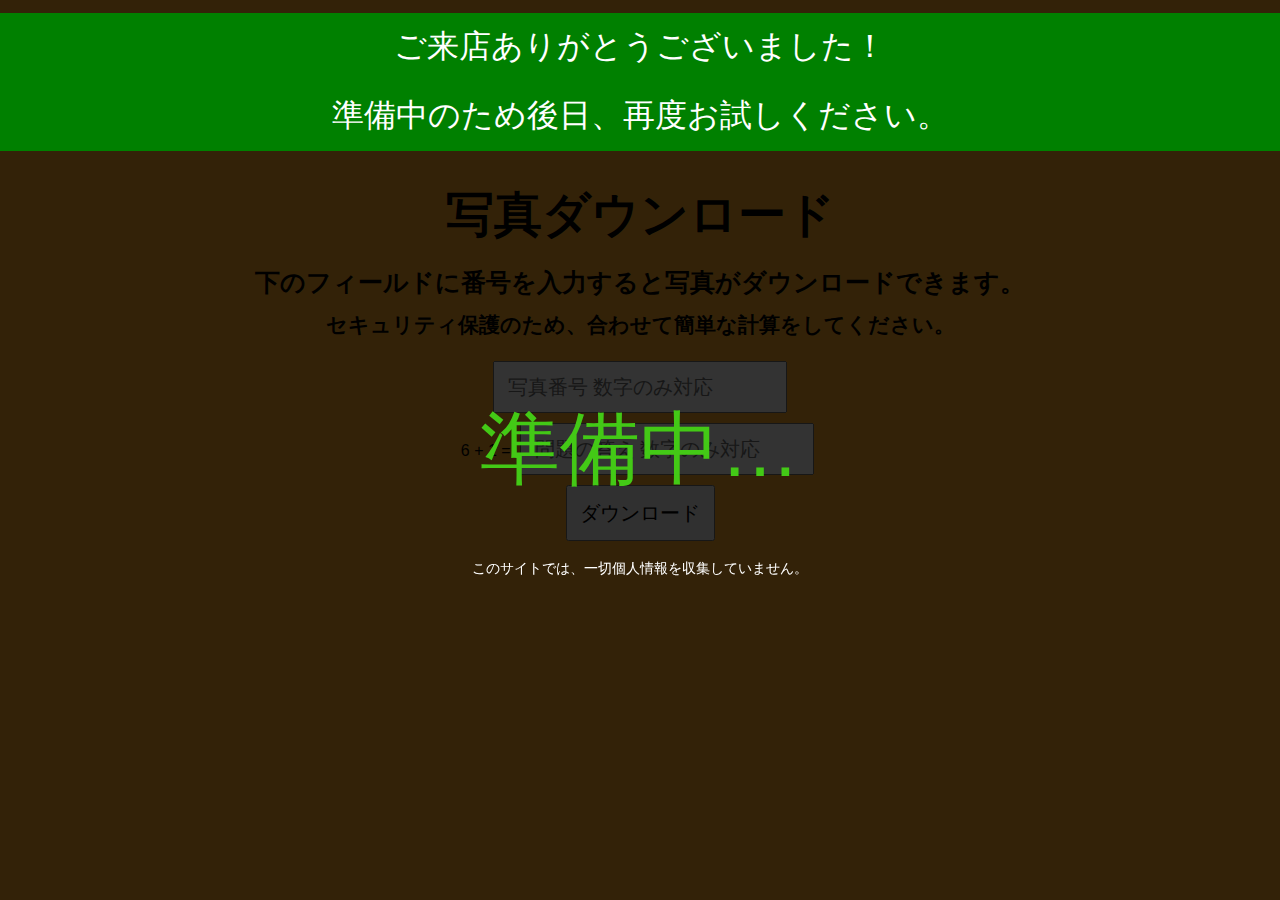
<file: public/index1.html>
<!DOCTYPE html>
<html lang="ja">
<head>
    <meta charset="UTF-8">
    <meta name="viewport" content="width=device-width, initial-scale=1.0">
    <title>【準備中…】子ども夜市用写真ダウンロードサイト</title>
    <style>
        body {
            margin: 0;
            font-family: Arial, sans-serif;
            overflow: hidden; /* スクロールを無効にする */
        }
        .overlay {
            position: fixed;
            top: 0;
            left: 0;
            width: 100%;
            height: 100%;
            background-color: rgba(0, 0, 0, 0.8); /* 背景を暗くする */
            color: #fff;
            display: flex;
            align-items: center;
            justify-content: center;
            z-index: 1000;

        }
        .message {
            font-size: 5em;
            font-weight: normal;
            color: rgb(67, 201, 22);
            animation: fade 1.5s infinite alternate;
        }
        @keyframes fade {
            0% { opacity: 0; }
            100% { opacity: 1; }
        }
        .thank-you-message {
            position: fixed;
            top: 50%;
            left: 50%;
            transform: translate(-50%, -50%);
            background-color: rgb(255, 170, 43);
            color: #fff;
            padding: 30px;
            text-align: center;
            z-index: 1001; /* 準備中のテロップよりも上に表示 */
            display: none; /* 最初は非表示 */
            border-radius: 10px;
            font-family: Georgia, serif;
        }
        .close-button {
            font-size: 30px;
            color: #fff;
            cursor: pointer;
            position: absolute;
            top: 5px;
            right: 10px;
            font-family: Georgia, serif;
        }
    </style>
</head>
<body>
<div class="thank-you-message" id="thank-you-message">
    <div>ご来店ありがとうございました！</div>
    <div>準備中のため後日、再度お試しください。</div>
    <div class="close-button" id="close-button" onclick="closeThankYouMessage()">&times;</div>
</div>
<div class="overlay">
    <div class="message">準備中…</div>
</div>
<!-- 他のコンテンツこれより上を消す -->
 <!DOCTYPE html>
<html lang="ja">
<head>
    <meta charset="UTF-8">
    <meta name="viewport" content="width=device-width, initial-scale=1.0">
    <title>子ども夜市用写真ダウンロードサイト(簡易版)</title>
    <style>
        body {
            font-family: Arial, sans-serif;
            background-color: rgb(255, 170, 43);
            text-align: center;
            margin-top: 1%;
        }
        h1.title {
            font-size: 3em;
            color: #000000;
            animation: bounce 1.5s infinite;
        }
        h2.setumei {
            font-size: 1.29em;
            color: #000000;
            margin-top: -0.5em;
        }
        h2.ookinasetumei {
            font-size: 1.59em;
            color: #000000;
            margin-top: -0.5em;
        }
        h4.tyuui {
            position: sticky;
            font-size: 0.89em;
            color: #ffffff;
            margin-top: -0.5em;
            z-index: 9999;
            font-family: Georgia, serif;
            font-weight: normal;
        }
        @keyframes bounce {
            0%, 100% {
                transform: translateY(0);
            }
            50% {
                transform: translateY(-15px);
            }
        }
        input, button {
            padding: 12.5px;
            margin: 5px;
            font-size: 20px;
        }
        form {
            margin-bottom: 20px;
        }
        /* 追加部分 */
        #thanks-message1 {
            position: sticky;
            top: 2px;
            background-color: #008000;
            color: rgb(255, 255, 255);
            padding: 12.5px;
            font-size: 2em;
            z-index: 9999;
        }
    </style>
</head>
<body>
    <!-- ここにテロップを追加 -->
    <div id="thanks-message1">ご来店ありがとうございました！</div>
    <div id="thanks-message1">準備中のため後日、再度お試しください。</div>
    
    <h1 class="title">写真ダウンロード</h1>
    <h2 class="ookinasetumei">下のフィールドに番号を入力すると写真がダウンロードできます。</h2>
    <h2 class="setumei">セキュリティ保護のため、合わせて簡単な計算をしてください。</h2>
    <form id="photo-form">
        <input type="number" id="photo-number" placeholder="写真番号 数字のみ対応" required>
        <div id="math-captcha">
            <label id="math-question"></label>
            <input type="number" id="math-answer" placeholder="問題の答え 数字のみ対応" required>
        </div>
        <button type="submit">ダウンロード</button>
    </form>
    <div id="photo-container"></div>

    <script>
        function generateMathQuestion() {
            const num1 = Math.floor(Math.random() * 10) + 1;
            const num2 = Math.floor(Math.random() * 10) + 1;
            const question = `${num1} + ${num2}`;
            document.getElementById('math-question').innerText = `${question} = `;
            return num1 + num2;
        }

        let correctAnswer = generateMathQuestion();

        document.getElementById('photo-form').addEventListener('submit', function(event) {
            event.preventDefault();
            const userAnswer = parseInt(document.getElementById('math-answer').value);

            if (userAnswer !== correctAnswer) {
                alert("答えが間違っています。もう一度試してください。");
                correctAnswer = generateMathQuestion();
                return;
            }

            const photoNumber = document.getElementById('photo-number').value;
            const photoContainer = document.getElementById('photo-container');

            fetch(`/.netlify/functions/get-photo?number=${photoNumber}`)
                .then(response => response.json())
                .then(data => {
                    if (data.url) {
                        photoContainer.innerHTML = `<img src="${data.url}" alt="写真" style="max-width: 100%;"><br><a href="${data.url}" download>ダウンロード</a>`;
                    } else {
                        photoContainer.innerHTML = `<p>写真ダウンロードURLが見つかりませんでした。もう一度入力してみてください。</p>`;
                    }
                })
                .catch(error => {
                    photoContainer.innerHTML = `<p>エラーが発生しました。</p>`;
                });
        });
    </script>
</body>
<h4 class="tyuui">このサイトでは、一切個人情報を収集していません。<h4>
</html>
</file>
